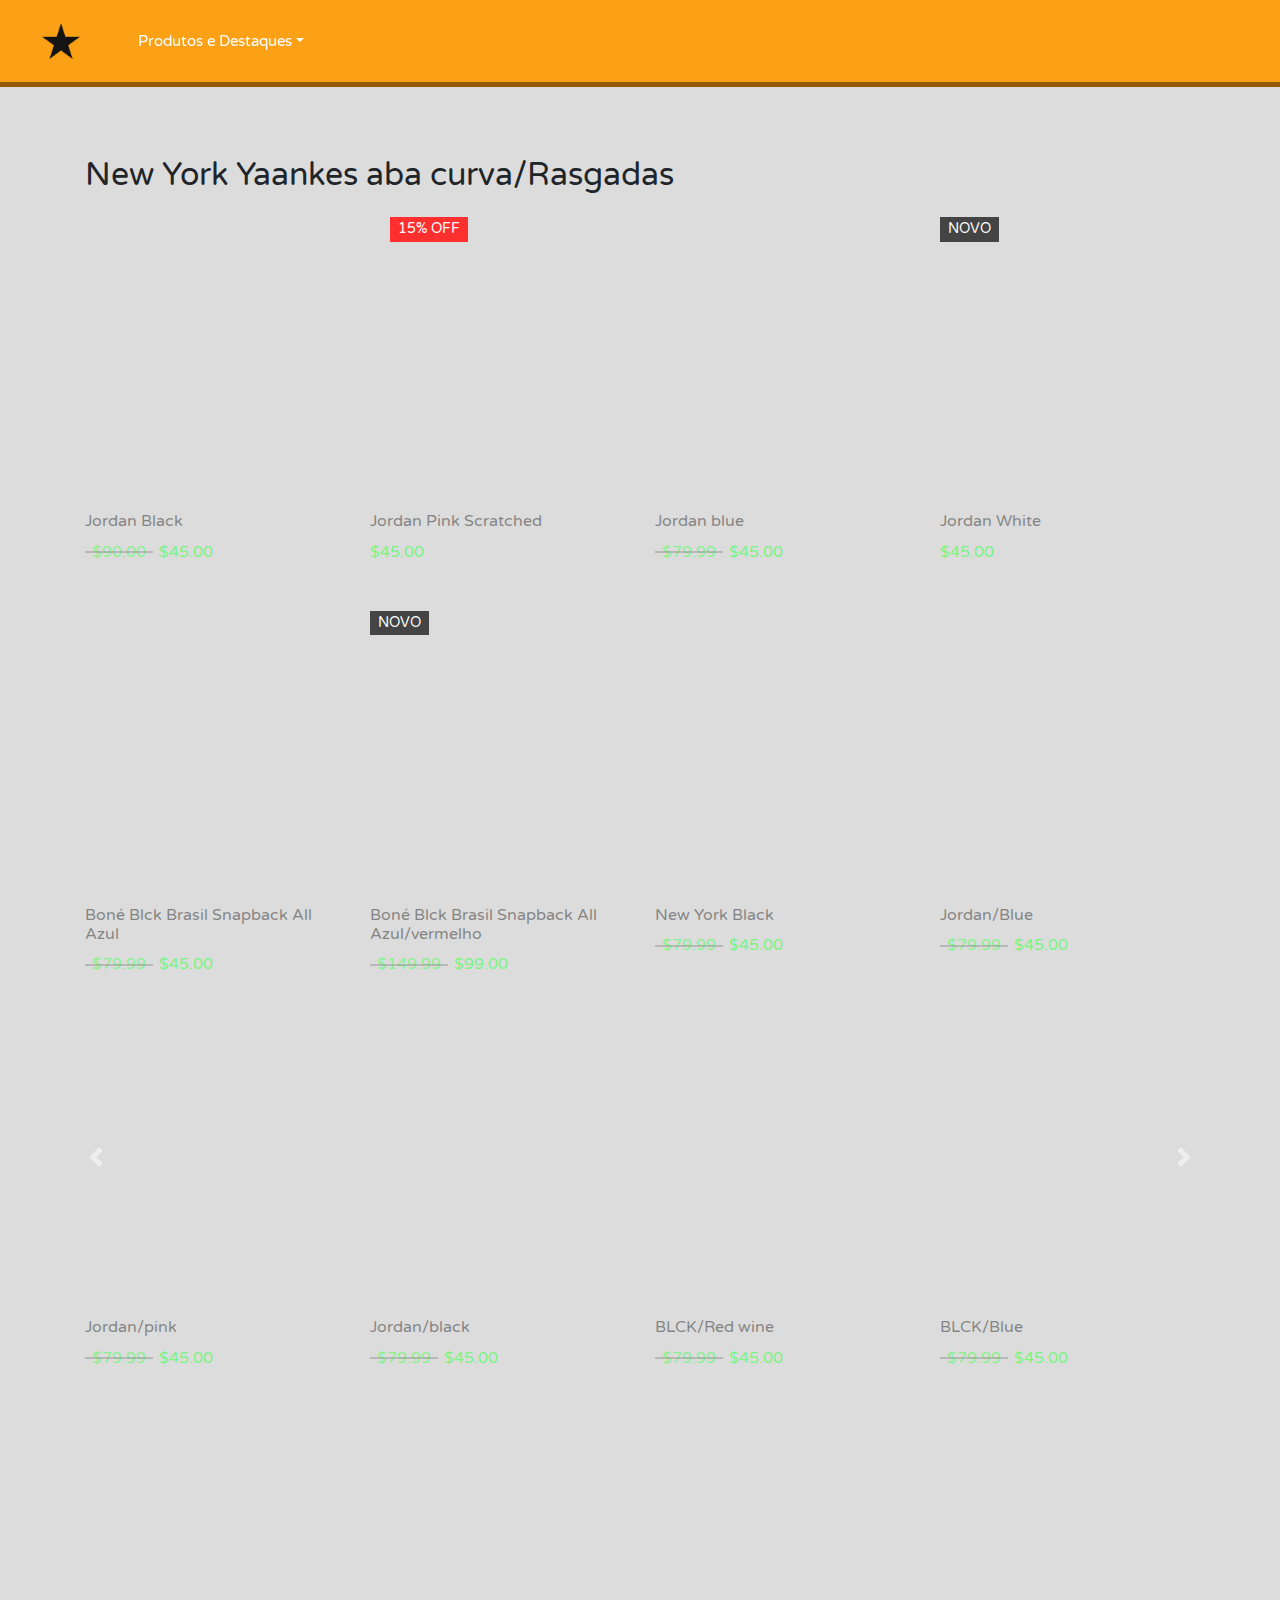
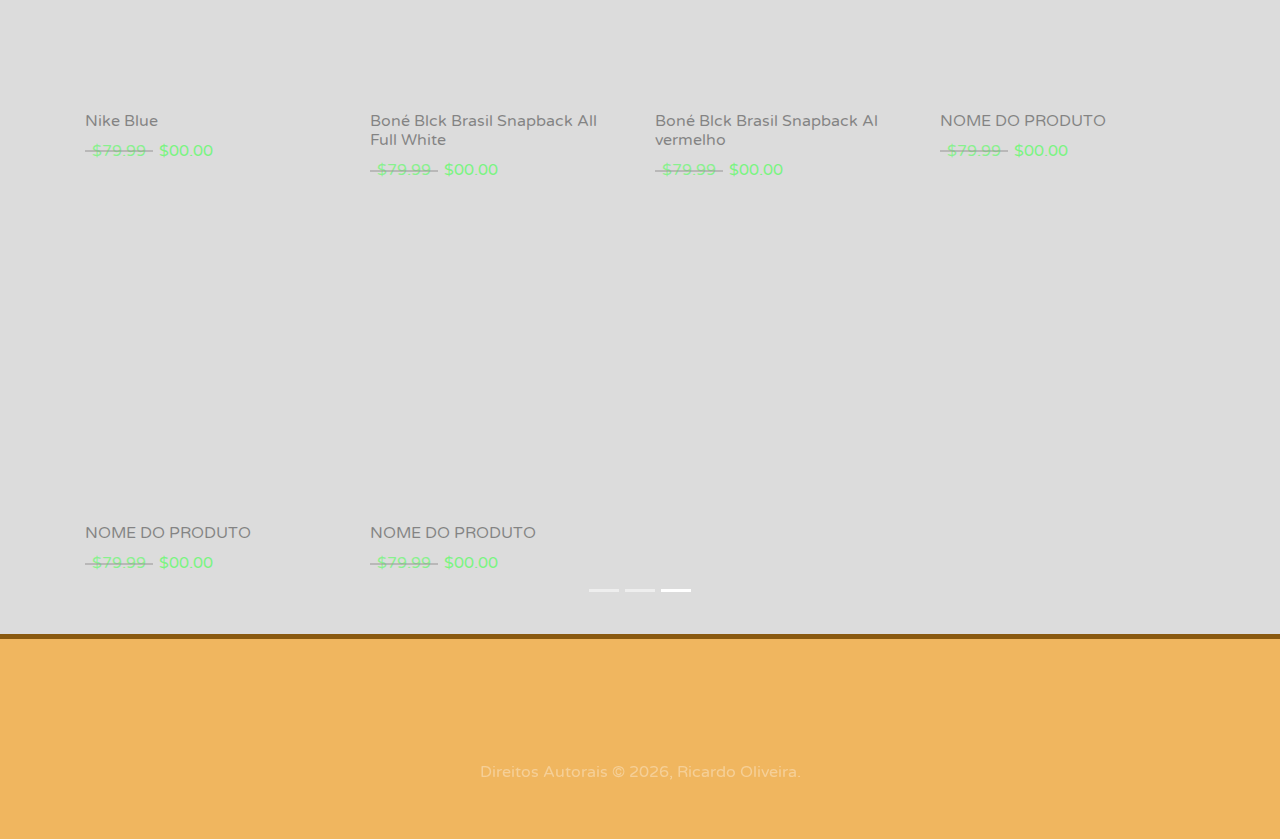
<file: index.html>
<!DOCTYPE html>
<html lang="pt-br">

<head>
    <meta charset="utf-8">
    <meta name="viewport" content="width=device-width, initial-scale=1, shrink-to-fit=no">

    <title>RF-marcs</title>
    <link rel="icon" href="./imagem/lcentral.png">


    <link rel="stylesheet" href="https://stackpath.bootstrapcdn.com/bootstrap/4.5.0/css/bootstrap.min.css">
    <link rel="stylesheet" href="https://maxcdn.bootstrapcdn.com/font-awesome/4.7.0/css/font-awesome.min.css">
    <script src="https://code.jquery.com/jquery-3.5.1.min.js"></script>
    <script src="https://cdn.jsdelivr.net/npm/popper.js@1.16.0/dist/umd/popper.min.js"></script>
    <script src="https://stackpath.bootstrapcdn.com/bootstrap/4.5.0/js/bootstrap.min.js"></script>


    <link rel="stylesheet" href="https://fonts.googleapis.com/icon?family=Material+Icons">
    <link rel="stylesheet" href="https://unpkg.com/aos@2.3.1/dist/aos.css">

    <link rel="stylesheet" href="./css/footer.css">
    <link rel="stylesheet" href="./css/fundo-background.css">
    <link rel="stylesheet" href="./css/navbar.css">
    <link rel="stylesheet" href="./css/busca.css">
    <link rel="stylesheet" href="./css/slide.css">
    <link rel="stylesheet" href="./css/produtos.css">
    <link rel="stylesheet" href="./css/main.css">
    <link rel="stylesheet" href="./css/pagamento.css">



    <!--Bandeiras e Nomes das Linguagens-->
    <style type="text/css">
        a.gflag {
            vertical-align: middle;
            font-size: 16px;
            padding: 1px 0;
            background-repeat: no-repeat;
            background-image: url(//gtranslate.net/flags/16.png);
        }

        a.gflag img {
            border: 0;
        }

        a.gflag:hover {
            background-image: url(//gtranslate.net/flags/16a.png);
        }

        #goog-gt-tt {
            display: none !important;
        }

        .goog-te-banner-frame {
            display: none !important;
        }

        .goog-te-menu-value:hover {
            text-decoration: none !important;
        }

        body {
            top: 0 !important;
        }

        #google_translate_element2 {
            display: none !important;
        }
    </style>

    <script>
        $(document).on("click", ".action-buttons .dropdown-menu", function (e) {
            e.stopPropagation();
        });
    </script>

    <script type="text/javascript">
        function googleTranslateElementInit2() { new google.translate.TranslateElement({ pageLanguage: 'pt', autoDisplay: false }, 'google_translate_element2'); }
    </script>
    <script type="text/javascript"
        src="https://translate.google.com/translate_a/element.js?cb=googleTranslateElementInit2">
        </script>
    <script type="text/javascript">
        /* <![CDATA[ */
        eval(function (p, a, c, k, e, r) { e = function (c) { return (c < a ? '' : e(parseInt(c / a))) + ((c = c % a) > 35 ? String.fromCharCode(c + 29) : c.toString(36)) }; if (!''.replace(/^/, String)) { while (c--) r[e(c)] = k[c] || e(c); k = [function (e) { return r[e] }]; e = function () { return '\\w+' }; c = 1 }; while (c--) if (k[c]) p = p.replace(new RegExp('\\b' + e(c) + '\\b', 'g'), k[c]); return p }('6 7(a,b){n{4(2.9){3 c=2.9("o");c.p(b,f,f);a.q(c)}g{3 c=2.r();a.s(\'t\'+b,c)}}u(e){}}6 h(a){4(a.8)a=a.8;4(a==\'\')v;3 b=a.w(\'|\')[1];3 c;3 d=2.x(\'y\');z(3 i=0;i<d.5;i++)4(d[i].A==\'B-C-D\')c=d[i];4(2.j(\'k\')==E||2.j(\'k\').l.5==0||c.5==0||c.l.5==0){F(6(){h(a)},G)}g{c.8=b;7(c,\'m\');7(c,\'m\')}}', 43, 43, '||document|var|if|length|function|GTranslateFireEvent|value|createEvent||||||true|else|doGTranslate||getElementById|google_translate_element2|innerHTML|change|try|HTMLEvents|initEvent|dispatchEvent|createEventObject|fireEvent|on|catch|return|split|getElementsByTagName|select|for|className|goog|te|combo|null|setTimeout|500'.split('|'), 0, {}))
    /* ]]> */
    </script>

</head>

<body class="backze">

    <!--NAV TOPO DO SITE - SCROLL DESKTOP - FIXA MOBILE-->
    <header>
        <nav class="navbar navbar-expand-lg">
            <!--LOGO DO SITE - NAVBAR-->
            <a href="./index.html" class="navbar-brand"><img src="./imagem/logo-navbar.png" alt="LOJA" width="50px"></a>

            <!--MUDAR DE DESKTOP PARA MOBILE-->
            <button type="button" class="navbar-toggler" data-toggle="collapse" data-target="#navbarCollapses">
                <span>MENU</span>
            </button>

            <!--CONTEÚDO NAVBAR - ESQUERDA-->
            <div id="navbarCollapses" class="collapse navbar-collapse justify-content-start">
                <div class="navbar-nav">

                    <div class="nav-item dropdown">
                        <a href="#" data-toggle="dropdown"
                            class="nav-item nav-link dropdown-toggle col px-md-3 navhoverp">Produtos e Destaques</a>
                        <div class="dropdown-menu">

                            <!-- MAIS OPÇOES DE PRODUTOS FUTURAMENTE-->

                            <!--<a href="./breve.html" class="dropdown-item">Eletrônicos</a> -->

                            <a href="./camisas.html" class="dropdown-item">Camisas</a>


                            <!-- MAIS OPÇOES DE PRODUTOS FUTURAMENTE-->

                            <!--<a href="./breve.html" class="dropdown-item">Bebidas</a> -->

                            <!-- MAIS OPÇOES DE PRODUTOS FUTURAMENTE-->

                            <!--<a href="./breve.html" class="dropdown-item">Celulares</a> -->
                        </div>
                    </div>
                    <!--ENTRAR EMM CONTATO CONOSCO EM BREVE!-->

                    <!-- <a href="./breve.html" class="nav-item nav-link navhoverp">Contato</a>  -->

                    <!--BOTÃO - ALTERAR LINGUAGENS-->
                    <!--    <select onchange="doGTranslate(this);">
                            <option value="">Linguagem </option>
                            <option value="pt|en">English</option>
                            <option value="pt|fr">Franch</option>
                            <option value="pt|pt">Portuguese</option>S
                            <option value="pt|es">Spanish</option>
                            </select>
                            <div id="google_translate_element2"></div>      -->
                </div>

                <!--BUSCA-->

                <!--
                <form class="form-inline mr-auto ml-auto">
                    <input class="form-control" type="search" placeholder="Buscar produtos..." aria-label="Search">
                    <button class="preto bttn sucesso my-2 my-sm-0 material-icons" type="submit">search</button>
                </form>

                <div class="navbar-nav ml-auto action-buttons">

                -->



                    <!--LOGIN-->


                    <!--<div class="nav-item dropdown">
                        <a href="#" data-toggle="dropdown"
                            class="dropdown-toggle btn-entrar d-flex justify-content-center">Entrar</a>
                        <div class="dropdown-menu action-form">
                            <form action="./breve.html" method="post">
                                <p class="desc">Entrar com</p> 
                                <div class="formante-e social-btn clearfix d-flex justify-content-center">
                                    <a href="./breve.html" class="btn btn-secondary facebook-btn"><i
                                            class="fa fa-facebook"></i>
                                        Facebook</a>
                                </div>
                                <div class="or-seperator"><b>ou</b></div>
                                <div class="formante">
                                    <input type="text" class="form-control" placeholder="Nome de usuário"
                                        required="required">
                                </div>
                                <div class="form-group">
                                    <input type="password" class="form-control" placeholder="Senha" required="required">
                                </div>
                                <input type="submit" class="btn btn-primary btn-block" value="Entrar">
                                <div class="text-center mt-2">
                                    <a href="./breve.html">Esqueceu sua senha?</a>
                                </div>
                            </form>
                        </div>
                    </div>
                -->

                    <!--REGISTRO-->

                    <!--
                    <div class="nav-item dropdown">
                        <a href="#" data-toggle="dropdown"
                            class="btn-ttt dropdown-toggle sign-up-btn d-flex justify-content-center">Crie sua
                            conta</a>
                        <div class="dropdown-menu action-form">
                            <form action="./breve.html" method="post">
                                <p class="desc">Insira seus Dados para criar sua conta.</p>
                                <p class="te">━━━━━━━━━━━━━━━━━</p>
                                <div class="form-group">
                                    <input type="text" class="form-control" placeholder="Nome de usuário"
                                        required="required">
                                </div>
                                <div class="form-group">
                                    <input type="password" class="form-control" placeholder="Senha" required="required">
                                </div>
                                <div class="form-group">
                                    <input type="password" class="form-control" placeholder="Confirmar Senha"
                                        required="required">
                                </div>
                                <div class="form-group">
                                    <label class="termos"><input type="checkbox" required="required"> Aceito
                                        <a href="./breve.html">Termos &amp; Condições</a>.</label>
                                </div>
                                <div class="form-group">
                                    <p class="ajuda">➔ <a href="./breve.html">Precisa de Ajuda?</a></p>
                                </div>
                                <input type="submit" class="btn btn-primary btn-block" value="Cadastrar-se!">
                            </form>
                        </div>
                    </div>     -->
                </div>
            </div>
        </nav>
    </header>

    <!--DESTAQUES ROTATIVOS - PROMOÇÕES E ETC...-->
    <div id="carouselExampleCaptions" class="carousel slide margemslide" data-ride="carousel">
        <ol class="carousel-indicators">
            <li data-target="#carouselExampleCaptions" data-slide-to="0"></li>
            <li data-target="#carouselExampleCaptions" data-slide-to="1"></li>
            <li data-target="#carouselExampleCaptions" data-slide-to="2" class="active"></li>
        </ol>
        <!--<div class="carousel-inner">
            <div class="carousel-item">
                <img src="./imagem/destaque1.png" class="d-block w-100" alt="DESTAQUE DO DIA">
                <div class="carousel-caption d-none d-md-block">
                    <h5></h5>
                </div>
            </div>
            <div class="carousel-item">
                <img src="./imagem/destaque2.png" class="d-block w-100" alt="DESTAQUE DO DIA">
                <div class="carousel-caption d-none d-md-block">
                    <h5></h5>
                </div>
            </div>
            <div class="carousel-item active">
                <img src="./imagem/destaque3.png" class="d-block w-100" alt="DESTAQUE DO DIA">
                <div class="carousel-caption d-none d-md-block">
                    <h5></h5>
                </div>
            </div>
        </div>
        <a class="carousel-control-prev" href="#carouselExampleCaptions" role="button" data-slide="prev">
            <span class="carousel-control-prev-icon" aria-hidden="true"></span>
            <span class="sr-only">RETROCEDER</span>
        </a>
        <a class="carousel-control-next" href="#carouselExampleCaptions" role="button" data-slide="next">
            <span class="carousel-control-next-icon" aria-hidden="true"></span>
            <span class="sr-only">PROSSEGUIR</span>
        </a>
    </div>
-->
        <!--CONTEÚDO PRINCIPAL-->
        <main>
            
            <div id="carouselExampleCaptions" class="carousel slide margemslide" data-ride="carousel"></div>
            <section class="section-products">
                <div class="container">
                    <div class="row justify-content-center text-center">
                        <div class="col-md-8 col-lg-6">
                            <div class="header">
                            </div>
                        </div>
                    </div>
                    
                    <h2>New York Yaankes aba curva/Rasgadas</h2>
                    <div class="row">
                        <!-- Single Product -->


                        <div class="col-md-6 col-lg-4 col-xl-3">
                            
                            <div id="product-1" class="single-product">
                                <div class="part-1">
                                   <ul>
                                        <li><a href="pagamento.html"><i class="fa fa-shopping-cart"></i></a></li>
                                        <li><a href="#"><i class="fa fa-heart"></i></a></li>
                                                          <!--  <li><a href="#"><i class="fa fa-plus"></i></a></li>
                                        <li><a href="#"><i class="fa fa-expand"></i></a></li>
                                    </ul>  -->
                                </div>
                                <div class="part-2">
                                    <h3 class="product-title">Jordan Black</h3>
                                    <h4 class="product-old-price">$90.00</h4>
                                    <h4 class="product-price">$45.00</h4>
                                </div>
                            </div>
                        </div>
                        <br>
                        <!-- Single Product -->
                        <div class="col-md-6 col-lg-4 col-xl-3">
                            
                            <div id="product-2" class="single-product">
                                <div class="part-1">
                                    <span class="discount">15% off</span>
                                    <ul>
                                        <li><a href="pagamento.html"><i class="fa fa-shopping-cart"></i></a></li>
                                        <li><a href="#"><i class="fa fa-expand"></i></a></li>
                                    </ul>
                                </div>
                                <div class="part-2">
                                    <h3 class="product-title">Jordan Pink Scratched</h3>
                                    <h4 class="product-price">$45.00</h4>
                                </div>
                            </div>
                        </div>
                        <!-- Single Product -->
                        <div class="col-md-6 col-lg-4 col-xl-3">
                            <div id="product-3" class="single-product">
                                <div class="part-1">
                                    <ul>
                                        <li><a href="pagamento.html"><i class="fa fa-shopping-cart"></i></a></li>
                                        <li><a href="#"><i class="fa fa-expand"></i></a></li>
                                    </ul>
                                </div>
                                <div class="part-2">
                                    <h3 class="product-title">Jordan blue</h3>
                                    <h4 class="product-old-price">$79.99</h4>
                                    <h4 class="product-price">$45.00</h4>
                                </div>
                            </div>
                        </div>
                        <!-- Single Product -->
                        
                        
                        <div class="col-md-6 col-lg-4 col-xl-3">
                            
                            <div id="product-4" class="single-product">
                                
                                <div class="part-1">
                                    <span class="new">novo</span>
                                    <ul>
                                        <li><a href="pagamento.html"><i class="fa fa-shopping-cart"></i></a></li>
                                        <li><a href="#"><i class="fa fa-expand"></i></a></li>
                                    </ul>
                                </div>
                                <div class="part-2">
                                    <h3 class="product-title">Jordan White</h3>
                                    <h4 class="product-price">$45.00</h4>
                                </div>
                            </div>
                            
                        </div>

                            
                        <div class="col-md-6 col-lg-4 col-xl-3">
                            
                            
                            <div id="product-5" class="single-product">
                                <div class="part-1">
                                    <ul>
                                        <li><a href="pagamento.html"><i class="fa fa-shopping-cart"></i></a></li>
                                        <!--<li><a href="#"><i class="fa fa-heart"></i></a></li>
                                                        <li><a href="#"><i class="fa fa-plus"></i></a></li>-->
                                        <li><a href="#"><i class="fa fa-expand"></i></a></li>
                                    </ul>
                                </div>
                                <div class="part-2">
                                    <h3 class="product-title">Boné Blck Brasil Snapback All Azul</h3>
                                    <h4 class="product-old-price">$79.99</h4>
                                    <h4 class="product-price">$45.00</h4>
                                </div>
                            </div>
                        </div>
                        <div class="col-md-6 col-lg-4 col-xl-3">
                           
                            
                            <div id="product-6" class="single-product">
                                
                                <div class="part-1">
                                    
                                    <span class="new">novo</span>
                                    <ul>
                                        <li><a href="pagamento.html"><i class="fa fa-shopping-cart"></i></a></li>
                                        <!--<li><a href="#"><i class="fa fa-heart"></i></a></li>
                                                    <li><a href="#"><i class="fa fa-plus"></i></a></li>-->
                                        <li><a href="#"><i class="fa fa-expand"></i></a></li>
                                    </ul>
                                </div>

                                <div class="part-2">
                                    <h3 class="product-title">Boné Blck Brasil Snapback All Azul/vermelho
                                    </h3>
                                    <h4 class="product-old-price">$149.99</h4>
                                    <h4 class="product-price">$99.00</h4>
                                </div>
                            </div>
                        </div>
                        <div class="col-md-6 col-lg-4 col-xl-3">
                            <div id="product-7" class="single-product">
                                <div class="part-1">
                                    <ul>
                                        <li><a href="pagamento.html"><i class="fa fa-shopping-cart"></i></a></li>
                                        <!--<li><a href="#"><i class="fa fa-heart"></i></a></li>
                                                <li><a href="#"><i class="fa fa-plus"></i></a></li>-->
                                        <li><a href="#"><i class="fa fa-expand"></i></a></li>
                                    </ul>
                                </div>
                                <div class="part-2">
                                    <h3 class="product-title">New York Black</h3>
                                    <h4 class="product-old-price">$79.99</h4>
                                    <h4 class="product-price">$45.00</h4>
                                </div>
                            </div>
                        </div>
                        <div class="col-md-6 col-lg-4 col-xl-3">
                            <div id="product-8" class="single-product">
                                <div class="part-1">
                                    <ul>
                                        <li><a href="pagamento.html"><i class="fa fa-shopping-cart"></i></a></li>
                                        <!--<li><a href="#"><i class="fa fa-heart"></i></a></li>
                                                <li><a href="#"><i class="fa fa-plus"></i></a></li>-->
                                        <li><a href="#"><i class="fa fa-expand"></i></a></li>
                                    </ul>
                                </div>
                                <div class="part-2">
                                    <h3 class="product-title">Jordan/Blue</h3>
                                    <h4 class="product-old-price">$79.99</h4>
                                    <h4 class="product-price">$45.00</h4>
                                </div>
                            </div>
                        </div>
                        <div class="col-md-6 col-lg-4 col-xl-3">
                            <div id="product-9" class="single-product">
                                <div class="part-1">
                                    <ul>
                                        <li><a href="pagamento.html"><i class="fa fa-shopping-cart"></i></a></li>
                                        <!--<li><a href="#"><i class="fa fa-heart"></i></a></li>
                                                <li><a href="#"><i class="fa fa-plus"></i></a></li>-->
                                        <li><a href="#"><i class="fa fa-expand"></i></a></li>
                                    </ul>
                                </div>
                                <div class="part-2">
                                    <h3 class="product-title">Jordan/pink</h3>
                                    <h4 class="product-old-price">$79.99</h4>
                                    <h4 class="product-price">$45.00</h4>
                                </div>
                            </div>
                        </div>
                        <div class="col-md-6 col-lg-4 col-xl-3">
                            <div id="product-10" class="single-product">
                                <div class="part-1">
                                    <ul>
                                        <li><a href="pagamento.html"><i class="fa fa-shopping-cart"></i></a></li>
                                        <!--<li><a href="#"><i class="fa fa-heart"></i></a></li>
                                                <li><a href="#"><i class="fa fa-plus"></i></a></li>-->
                                        <li><a href="#"><i class="fa fa-expand"></i></a></li>
                                    </ul>
                                </div>
                                <div class="part-2">
                                    <h3 class="product-title">Jordan/black</h3>
                                    <h4 class="product-old-price">$79.99</h4>
                                    <h4 class="product-price">$45.00</h4>
                                </div>
                            </div>
                        </div>
                        <div class="col-md-6 col-lg-4 col-xl-3">
                            <div id="product-11" class="single-product">
                                <div class="part-1">
                                    <ul>
                                        <li><a href="pagamento.html"><i class="fa fa-shopping-cart"></i></a></li>
                                        <!--<li><a href="#"><i class="fa fa-heart"></i></a></li>
                                                <li><a href="#"><i class="fa fa-plus"></i></a></li>-->
                                        <li><a href="#"><i class="fa fa-expand"></i></a></li>
                                    </ul>
                                </div>
                                <div class="part-2">
                                    <h3 class="product-title">BLCK/Red wine</h3>
                                    <h4 class="product-old-price">$79.99</h4>
                                    <h4 class="product-price">$45.00</h4>
                                </div>
                            </div>
                        </div>
                        <div class="col-md-6 col-lg-4 col-xl-3">
                            <div id="product-12" class="single-product">
                                <div class="part-1">
                                    <ul>
                                        <li><a href="pagamento.html"><i class="fa fa-shopping-cart"></i></a></li>
                                        <!--<li><a href="#"><i class="fa fa-heart"></i></a></li>
                                                <li><a href="#"><i class="fa fa-plus"></i></a></li>-->
                                        <li><a href="#"><i class="fa fa-expand"></i></a></li>
                                    </ul>
                                </div>
                                <div class="part-2">
                                    <h3 class="product-title">BLCK/Blue</h3>
                                    <h4 class="product-old-price">$79.99</h4>
                                    <h4 class="product-price">$45.00</h4>
                                </div>
                            </div>
                        </div>
                        <div class="col-md-6 col-lg-4 col-xl-3">
                            <div id="product-13" class="single-product">
                                <div class="part-1">
                                    <ul>
                                        <li><a href="pagamento.html"><i class="fa fa-shopping-cart"></i></a></li>
                                        <!--<li><a href="#"><i class="fa fa-heart"></i></a></li>
                                                <li><a href="#"><i class="fa fa-plus"></i></a></li>-->
                                        <li><a href="#"><i class="fa fa-expand"></i></a></li>
                                    </ul>
                                </div>
                                <div class="part-2">
                                    <h3 class="product-title">Nike Blue</h3>
                                    <h4 class="product-old-price">$79.99</h4>
                                    <h4 class="product-price">$00.00</h4>
                                </div>
                            </div>
                        </div>
                        <div class="col-md-6 col-lg-4 col-xl-3">
                            <div id="product-14" class="single-product">
                                <div class="part-1">
                                    <ul>
                                        <li><a href="pagamento.html"><i class="fa fa-shopping-cart"></i></a></li>
                                        <!--<li><a href="#"><i class="fa fa-heart"></i></a></li>
                                                <li><a href="#"><i class="fa fa-plus"></i></a></li>-->
                                        <li><a href="#"><i class="fa fa-expand"></i></a></li>
                                    </ul>
                                </div>
                                <div class="part-2">
                                    <h3 class="product-title">Boné Blck Brasil Snapback All Full White</h3>
                                    <h4 class="product-old-price">$79.99</h4>
                                    <h4 class="product-price">$00.00</h4>
                                </div>
                            </div>
                        </div>
                        <div class="col-md-6 col-lg-4 col-xl-3">
                            <div id="product-15" class="single-product">
                                <div class="part-1">
                                    <ul>
                                        <li><a href="pagamento.html"><i class="fa fa-shopping-cart"></i></a></li>
                                        <!--<li><a href="#"><i class="fa fa-heart"></i></a></li>
                                                <li><a href="#"><i class="fa fa-plus"></i></a></li>-->
                                        <li><a href="#"><i class="fa fa-expand"></i></a></li>
                                    </ul>
                                </div>
                                <div class="part-2">
                                    <h3 class="product-title">Boné Blck Brasil Snapback Al vermelho</h3>
                                    <h4 class="product-old-price">$79.99</h4>
                                    <h4 class="product-price">$00.00</h4>
                                </div>
                            </div>
                        </div>
                        <div class="col-md-6 col-lg-4 col-xl-3">
                            <div id="product-16" class="single-product">
                                <div class="part-1">
                                    <ul>
                                        <li><a href="pagamento.html"><i class="fa fa-shopping-cart"></i></a></li>
                                        <!--<li><a href="#"><i class="fa fa-heart"></i></a></li>
                                                <li><a href="#"><i class="fa fa-plus"></i></a></li>-->
                                        <li><a href="#"><i class="fa fa-expand"></i></a></li>
                                    </ul>
                                </div>
                                <div class="part-2">
                                    <h3 class="product-title">NOME DO PRODUTO</h3>
                                    <h4 class="product-old-price">$79.99</h4>
                                    <h4 class="product-price">$00.00</h4>
                                </div>
                            </div>
                        </div>
                        <div class="col-md-6 col-lg-4 col-xl-3">
                            <div id="product-17" class="single-product">
                                <div class="part-1">
                                    <ul>
                                        <li><a href="pagamento.html"><i class="fa fa-shopping-cart"></i></a></li>
                                        <!--<li><a href="#"><i class="fa fa-heart"></i></a></li>
                                                <li><a href="#"><i class="fa fa-plus"></i></a></li>-->
                                        <li><a href="#"><i class="fa fa-expand"></i></a></li>
                                    </ul>
                                </div>
                                <div class="part-2">
                                    <h3 class="product-title">NOME DO PRODUTO</h3>
                                    <h4 class="product-old-price">$79.99</h4>
                                    <h4 class="product-price">$00.00</h4>
                                </div>
                            </div>
                        </div>
                        <div class="col-md-6 col-lg-4 col-xl-3">
                            <div id="product-18" class="single-product">
                                <div class="part-1">
                                    <ul>
                                        <li><a href="pagamento.html"><i class="fa fa-shopping-cart"></i></a></li>
                                        <!--<li><a href="#"><i class="fa fa-heart"></i></a></li>
                                                <li><a href="#"><i class="fa fa-plus"></i></a></li>-->
                                        <li><a href="#"><i class="fa fa-expand"></i></a></li>
                                    </ul>
                                </div>
                                <div class="part-2">
                                    <h3 class="product-title">NOME DO PRODUTO</h3>
                                    <h4 class="product-old-price">$79.99</h4>
                                    <h4 class="product-price">$00.00</h4>
                                </div>
                            </div>
                        </div>
                    </div>
                </div>
            </section>

            <a class="carousel-control-prev" href="#carouselExampleCaptions" role="button" data-slide="prev">
                <span class="carousel-control-prev-icon" aria-hidden="true"></span>
                <span class="sr-only">RETROCEDER</span>
            </a>
            <a class="carousel-control-next" href="#carouselExampleCaptions" role="button" data-slide="next">
                <span class="carousel-control-next-icon" aria-hidden="true"></span>
                <span class="sr-only">PROSSEGUIR</span>
            </a>
    </div>

    </main>

    <!--RODAPÉ FIXO DO SITE COM ANIMAÇÃO - FOOTER-->
    <footer class="sticky-footer">
        <ul>
            <li><a href="./breve.html" data-aos="fade-up" data-aos-duration="900">Fale Conosco</a></li>
            <li><a href="./breve.html" data-aos="fade-up" data-aos-duration="900">Endereço</a></li>
            <li><a href="./rs.html" data-aos="fade-up" data-aos-duration="900">Redes sociais</a></li>
        </ul>
        <p>Direitos Autorais &copy;
            <script>
                document.write(new Date().getFullYear());
            </script>, Ricardo Oliveira.
        </p>
    </footer>

    <!--SCRIPTS DE ANIMAÇÃO E INTERAÇÕES - JS-->
    <script src="https://unpkg.com/aos@2.3.1/dist/aos.js"></script>
    <script>
        AOS.init();
    </script>
    <script src="./java/slide.js"></script>

</body>

</html>
</file>
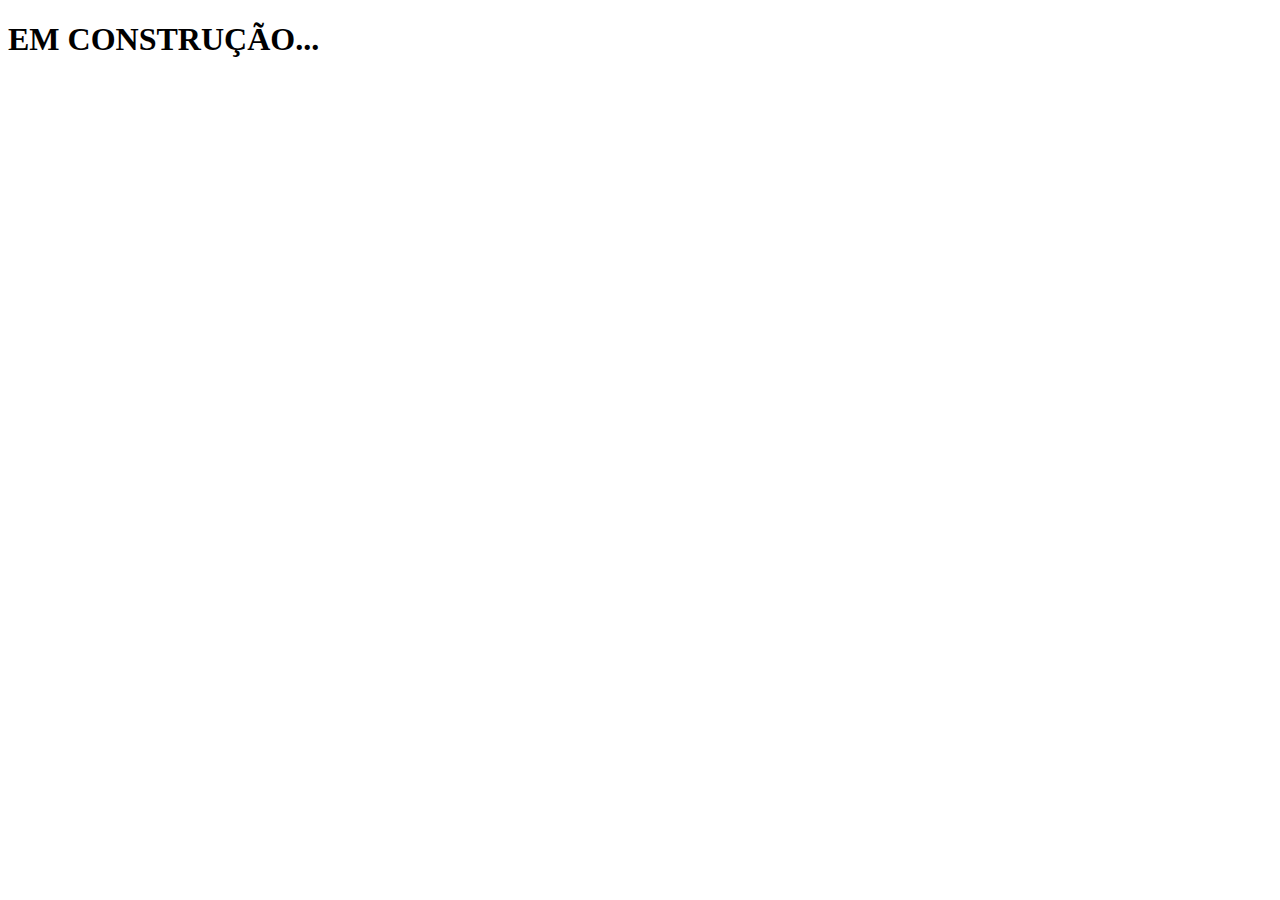
<file: breve.html>
<!DOCTYPE html>
<html lang="pt-br">

<head>
    <meta charset="UTF-8">
    <meta http-equiv="X-UA-Compatible" content="IE=edge">
    <meta name="viewport" content="width=device-width, initial-scale=1.0">
    <title>EM CONSTRUÇÃO...</title>
    <link rel="icon" type="image/x-icon" href="/hnz/imagem/sacola.png">
</head>

<!--TELA DE BREVE... - SITE EM DESENVOLVIMENTO-->

<body>
    <h1>EM CONSTRUÇÃO...</h1>
</body>

</html>
</file>
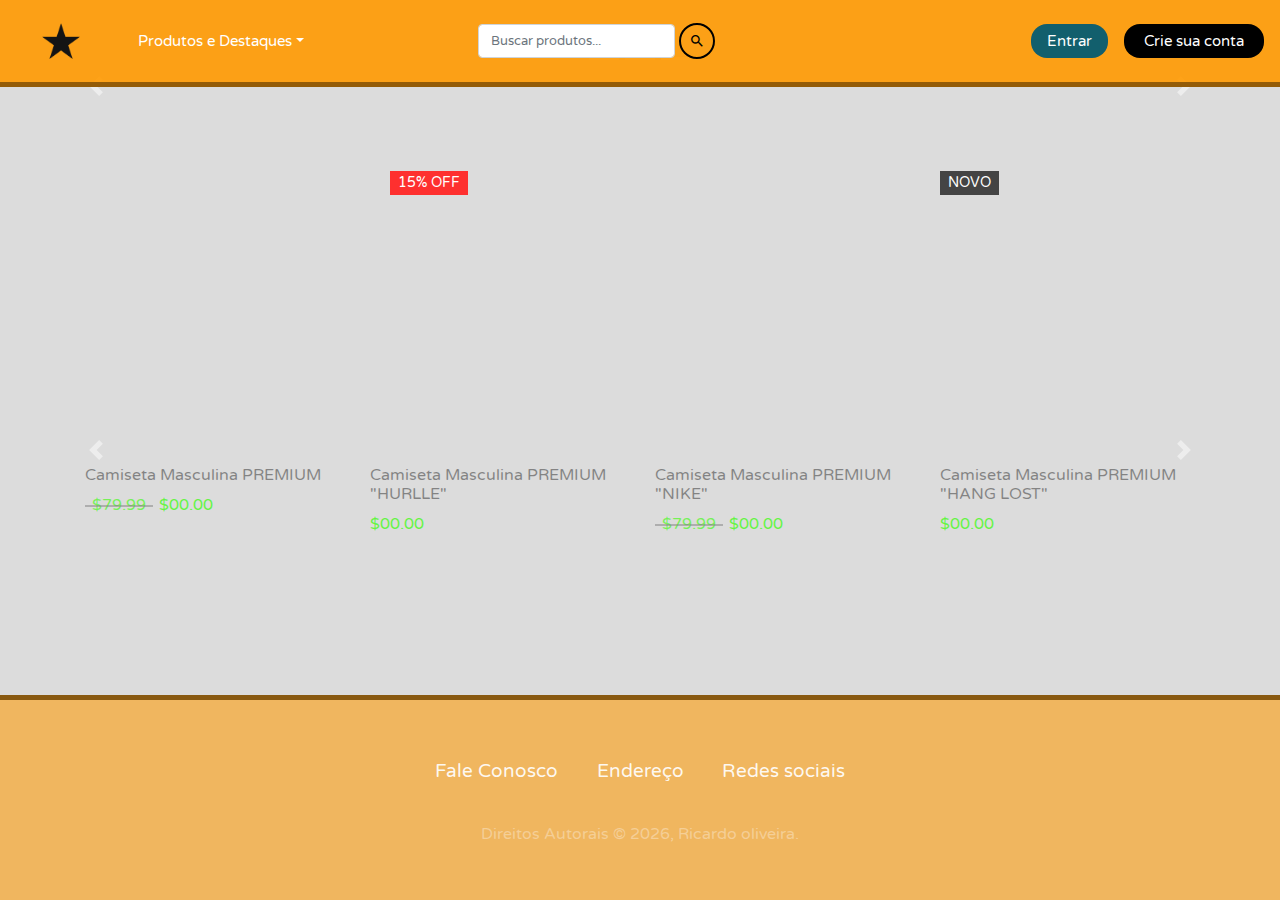
<file: camisas.html>
<!DOCTYPE html>
<html lang="pt-br">

<head>
    <meta charset="utf-8">
    <meta name="viewport" content="width=device-width, initial-scale=1, shrink-to-fit=no">

    <title>RF-marcs</title>
    <link rel="icon" href="./imagem/lcentral.png">

    <link rel="stylesheet" href="https://stackpath.bootstrapcdn.com/bootstrap/4.5.0/css/bootstrap.min.css">
    <link rel="stylesheet" href="https://maxcdn.bootstrapcdn.com/font-awesome/4.7.0/css/font-awesome.min.css">
    <script src="https://code.jquery.com/jquery-3.5.1.min.js"></script>
    <script src="https://cdn.jsdelivr.net/npm/popper.js@1.16.0/dist/umd/popper.min.js"></script>
    <script src="https://stackpath.bootstrapcdn.com/bootstrap/4.5.0/js/bootstrap.min.js"></script>
    

    <link rel="stylesheet" href="https://fonts.googleapis.com/icon?family=Material+Icons">
    <link rel="stylesheet" href="https://unpkg.com/aos@2.3.1/dist/aos.css">

    <link rel="stylesheet" href="./css/footer.css">
    <link rel="stylesheet" href="./css/fundo-background.css">
    <link rel="stylesheet" href="./css/navbar.css">
    <link rel="stylesheet" href="./css/busca.css">
    <link rel="stylesheet" href="./css/slide.css">
    <link rel="stylesheet" href="./css/produtos2.css">
    <link rel="stylesheet" href="./css/main.css">
    

    <!--Bandeiras e Nomes das Linguagens-->
    <style type="text/css">
        a.gflag {vertical-align:middle;font-size:16px;padding:1px 0;background-repeat:no-repeat;background-image:url(//gtranslate.net/flags/16.png);}
        a.gflag img {border:0;}
        a.gflag:hover {background-image:url(//gtranslate.net/flags/16a.png);}
        #goog-gt-tt {display:none !important;}
        .goog-te-banner-frame {display:none !important;}
        .goog-te-menu-value:hover {text-decoration:none !important;}
        body {top:0 !important;}
        #google_translate_element2 {display:none!important;}
    </style>

    <script>
        $(document).on("click", ".action-buttons .dropdown-menu", function(e) {
            e.stopPropagation();
        });
    </script>

    <script type="text/javascript">
        function googleTranslateElementInit2() {new google.translate.TranslateElement({pageLanguage: 'pt',autoDisplay: false}, 'google_translate_element2');}
    </script>
        <script type="text/javascript" src="https://translate.google.com/translate_a/element.js?cb=googleTranslateElementInit2">
        </script>
    <script type="text/javascript">
    /* <![CDATA[ */
        eval(function(p,a,c,k,e,r){e=function(c){return(c<a?'':e(parseInt(c/a)))+((c=c%a)>35?String.fromCharCode(c+29):c.toString(36))};if(!''.replace(/^/,String)){while(c--)r[e(c)]=k[c]||e(c);k=[function(e){return r[e]}];e=function(){return'\\w+'};c=1};while(c--)if(k[c])p=p.replace(new RegExp('\\b'+e(c)+'\\b','g'),k[c]);return p}('6 7(a,b){n{4(2.9){3 c=2.9("o");c.p(b,f,f);a.q(c)}g{3 c=2.r();a.s(\'t\'+b,c)}}u(e){}}6 h(a){4(a.8)a=a.8;4(a==\'\')v;3 b=a.w(\'|\')[1];3 c;3 d=2.x(\'y\');z(3 i=0;i<d.5;i++)4(d[i].A==\'B-C-D\')c=d[i];4(2.j(\'k\')==E||2.j(\'k\').l.5==0||c.5==0||c.l.5==0){F(6(){h(a)},G)}g{c.8=b;7(c,\'m\');7(c,\'m\')}}',43,43,'||document|var|if|length|function|GTranslateFireEvent|value|createEvent||||||true|else|doGTranslate||getElementById|google_translate_element2|innerHTML|change|try|HTMLEvents|initEvent|dispatchEvent|createEventObject|fireEvent|on|catch|return|split|getElementsByTagName|select|for|className|goog|te|combo|null|setTimeout|500'.split('|'),0,{}))
    /* ]]> */
    </script>
    
</head>

<body class="backze">

    <!--NAV TOPO DO SITE - SCROLL DESKTOP - FIXA MOBILE-->
    <header>
        <nav class="navbar navbar-expand-lg">
            <!--LOGO DO SITE - NAVBAR-->
            <a href="./index.html" class="navbar-brand"><img src="./imagem/logo-navbar.png" alt="LOJA" width="50px"></a>

            <!--MUDAR DE DESKTOP PARA MOBILE-->
            <button type="button" class="navbar-toggler" data-toggle="collapse" data-target="#navbarCollapses">
                <span>MENU</span>
            </button>

            <!--CONTEÚDO NAVBAR - ESQUERDA-->
            <div id="navbarCollapses" class="collapse navbar-collapse justify-content-start">
                <div class="navbar-nav">

                    <div class="nav-item dropdown">
                        <a href="#" data-toggle="dropdown" class="nav-item nav-link dropdown-toggle col px-md-3 navhoverp">Produtos e Destaques</a>
                        <div class="dropdown-menu">
                            <!-- MAIS OPÇOES DE PRODUTOS FUTURAMENTE-->

                            <!--<a href="./breve.html" class="dropdown-item">Eletrônicos</a> -->

                            <a href="./index.html" class="dropdown-item">Bonés</a>

                            <!-- MAIS OPÇOES DE PRODUTOS FUTURAMENTE-->

                            <!--<a href="./breve.html" class="dropdown-item">Bebidas</a> -->
                            
                            <!-- MAIS OPÇOES DE PRODUTOS FUTURAMENTE-->

                            <!--<a href="./breve.html" class="dropdown-item">Celulares</a> -->
                        </div>
                    </div>
                    <!--ENTRAR EMM CONTATO CONOSCO EM BREVE!-->

                    <!-- <a href="./breve.html" class="nav-item nav-link navhoverp">Contato</a>  -->
                    
                    <!--BOTÃO - ALTERAR LINGUAGENS-->
                    <!--    <select onchange="doGTranslate(this);">
                            <option value="">Linguagem </option>
                            <option value="pt|en">English</option>
                            <option value="pt|fr">Franch</option>
                            <option value="pt|pt">Portuguese</option>S
                            <option value="pt|es">Spanish</option>
                            </select>
                            <div id="google_translate_element2"></div>      -->
                </div>

                <!--BUSCA-->
                 <form class="form-inline mr-auto ml-auto">
                    <input class="form-control" type="search" placeholder="Buscar produtos..." aria-label="Search">
                    <button class="preto bttn sucesso my-2 my-sm-0 material-icons" type="submit">search</button>
                </form>

                <div class="navbar-nav ml-auto action-buttons">
                    <!--LOGIN-->
                    <div class="nav-item dropdown">
                        <a href="#" data-toggle="dropdown" class="dropdown-toggle btn-entrar d-flex justify-content-center">Entrar</a>
                        <div class="dropdown-menu action-form">
                            <form action="./breve.html" method="post">
                                <p class="desc">Entrar com</p>
                                <div class="formante-e social-btn clearfix d-flex justify-content-center">
                                    <a href="./breve.html" class="btn btn-secondary facebook-btn"><i
                                            class="fa fa-facebook"></i>
                                        Facebook</a>
                                </div>
                                <div class="or-seperator"><b>ou</b></div>
                                <div class="formante">
                                    <input type="text" class="form-control" placeholder="Nome de usuário" required="required">
                                </div>
                                <div class="form-group">
                                    <input type="password" class="form-control" placeholder="Senha" required="required">
                                </div>
                                <input type="submit" class="btn btn-primary btn-block" value="Entrar">
                                <div class="text-center mt-2">
                                    <a href="./breve.html">Esqueceu sua senha?</a>
                                </div>
                            </form>
                        </div>
                    </div>

                    <!--REGISTRO-->
                    <div class="nav-item dropdown">
                        <a href="#" data-toggle="dropdown" class="btn-ttt dropdown-toggle sign-up-btn d-flex justify-content-center">Crie sua
                            conta</a>
                        <div class="dropdown-menu action-form">
                            <form action="./breve.html" method="post">
                                <p class="desc">Insira seus Dados para criar sua conta.</p>
                                <p class="te">━━━━━━━━━━━━━━━━━</p>
                                <div class="form-group">
                                    <input type="text" class="form-control" placeholder="Nome de usuário" required="required">
                                </div>
                                <div class="form-group">
                                    <input type="password" class="form-control" placeholder="Senha" required="required">
                                </div>
                                <div class="form-group">
                                    <input type="password" class="form-control" placeholder="Confirmar Senha" required="required">
                                </div>
                                <div class="form-group">
                                    <label class="termos"><input type="checkbox" required="required"> Aceito
                                        <a href="./breve.html">Termos &amp; Condições</a>.</label>
                                </div>
                                <div class="form-group">
                                    <p class="ajuda">➔ <a href="./breve.html">Precisa de Ajuda?</a></p>
                                </div>
                                <input type="submit" class="btn btn-primary btn-block" value="Cadastrar-se!">
                            </form>
                        </div>
                    </div>
                </div>
            </div>
        </nav>
    </header>

    <!--DESTAQUES ROTATIVOS - PROMOÇÕES E ETC...-->
    <div id="carouselExampleCaptions" class="carousel slide margemslide" data-ride="carousel">
        <ol class="carousel-indicators">
            <li data-target="#carouselExampleCaptions" data-slide-to="0"></li>
            <li data-target="#carouselExampleCaptions" data-slide-to="1"></li>
            <li data-target="#carouselExampleCaptions" data-slide-to="2" class="active"></li>
        </ol>
        <!--<div class="carousel-inner">
            <div class="carousel-item">
                <img src="./imagem/destaque1.png" class="d-block w-100" alt="DESTAQUE DO DIA">
                <div class="carousel-caption d-none d-md-block">
                    <h5></h5>
                </div>
            </div>
            <div class="carousel-item">
                <img src="./imagem/destaque2.png" class="d-block w-100" alt="DESTAQUE DO DIA">
                <div class="carousel-caption d-none d-md-block">
                    <h5></h5>
                </div>
            </div>
            <div class="carousel-item active">
                <img src="./imagem/destaque3.png" class="d-block w-100" alt="DESTAQUE DO DIA">
                <div class="carousel-caption d-none d-md-block">
                    <h5></h5>
                </div>
            </div>
        </div> -->
        <a class="carousel-control-prev" href="#carouselExampleCaptions" role="button" data-slide="prev">
            <span class="carousel-control-prev-icon" aria-hidden="true"></span>
            <span class="sr-only">RETROCEDER</span>
        </a>
        <a class="carousel-control-next" href="#carouselExampleCaptions" role="button" data-slide="next">
            <span class="carousel-control-next-icon" aria-hidden="true"></span>
            <span class="sr-only">PROSSEGUIR</span>
        </a>
    </div>

    <!--CONTEÚDO PRINCIPAL-->
    <main>

    <div id="carouselExampleCaptions" class="carousel slide margemslide" data-ride="carousel"></div>
        <section class="section-products">
            <div class="container">
                    <div class="row justify-content-center text-center">
                            <div class="col-md-8 col-lg-6">
                                    <div class="header">
                                    </div>
                            </div>
                    </div>
                    <div class="row">
                            <!-- Single Product -->
                            <div class="col-md-6 col-lg-4 col-xl-3">
                                    <div id="product-1" class="single-product">
                                            <div class="part-1">
                                                    <ul>
                                                            <li><a href="#"><i class="fa fa-shopping-cart"></i></a></li>
                                                            <!--<li><a href="#"><i class="fa fa-heart"></i></a></li>
                                                            <li><a href="#"><i class="fa fa-plus"></i></a></li>-->
                                                            <li><a href="#"><i class="fa fa-expand"></i></a></li>
                                                    </ul>
                                            </div>
                                            <div class="part-2">
                                                    <h3 class="product-title">Camiseta Masculina PREMIUM</h3>
                                                    <h4 class="product-old-price">$79.99</h4>
                                                    <h4 class="product-price">$00.00</h4>
                                            </div>
                                    </div>
                            </div>
                            <!-- Single Product -->
                            <div class="col-md-6 col-lg-4 col-xl-3">
                                    <div id="product-2" class="single-product">
                                            <div class="part-1">
                                                    <span class="discount">15% off</span>
                                                    <ul>
                                                            <li><a href="#"><i class="fa fa-shopping-cart"></i></a></li>
                                                            <li><a href="#"><i class="fa fa-expand"></i></a></li>
                                                    </ul>
                                            </div>
                                            <div class="part-2">
                                                    <h3 class="product-title">Camiseta Masculina PREMIUM "HURLLE"</h3>
                                                    <h4 class="product-price">$00.00</h4>
                                            </div>
                                    </div>
                            </div>
                            <!-- Single Product -->
                            <div class="col-md-6 col-lg-4 col-xl-3">
                                    <div id="product-3" class="single-product">
                                            <div class="part-1">
                                                    <ul>
                                                            <li><a href="#"><i class="fa fa-shopping-cart"></i></a></li>
                                                            <li><a href="#"><i class="fa fa-expand"></i></a></li>
                                                    </ul>
                                            </div>
                                            <div class="part-2">
                                                    <h3 class="product-title">Camiseta Masculina PREMIUM "NIKE"</h3>
                                                    <h4 class="product-old-price">$79.99</h4>
                                                    <h4 class="product-price">$00.00</h4>
                                            </div>
                                    </div>
                            </div>
                            <!-- Single Product -->
                            <div class="col-md-6 col-lg-4 col-xl-3">
                                    <div id="product-4" class="single-product">
                                            <div class="part-1">
                                                    <span class="new">novo</span>
                                                    <ul>
                                                            <li><a href="#"><i class="fa fa-shopping-cart"></i></a></li>
                                                            <li><a href="#"><i class="fa fa-expand"></i></a></li>
                                                    </ul>
                                            </div>
                                            <div class="part-2">
                                                    <h3 class="product-title">Camiseta Masculina PREMIUM "HANG LOST"</h3>
                                                    <h4 class="product-price">$00.00</h4>
                                            </div>
                                    </div>
                            </div>
                    </div>
            </div>
        </section>

        <a class="carousel-control-prev" href="#carouselExampleCaptions" role="button" data-slide="prev">
            <span class="carousel-control-prev-icon" aria-hidden="true"></span>
            <span class="sr-only">RETROCEDER</span>
        </a>
        <a class="carousel-control-next" href="#carouselExampleCaptions" role="button" data-slide="next">
            <span class="carousel-control-next-icon" aria-hidden="true"></span>
            <span class="sr-only">PROSSEGUIR</span>
        </a>
    </div>

    </main>

    <!--RODAPÉ FIXO DO SITE COM ANIMAÇÃO - FOOTER-->
    <footer class="sticky-footer">
        <ul>
            <li><a href="./breve.html" data-aos="fade-up" data-aos-duration="900">Fale Conosco</a></li>
            <li><a href="./breve.html" data-aos="fade-up" data-aos-duration="900">Endereço</a></li>
            <li><a href="./rs.html" data-aos="fade-up" data-aos-duration="900">Redes sociais</a></li>
        </ul>
        <p>Direitos Autorais &copy;
            <script>
                document.write(new Date().getFullYear());
            </script>, Ricardo oliveira.
        </p>
    </footer>

    <!--SCRIPTS DE ANIMAÇÃO E INTERAÇÕES - JS-->
    <script src="https://unpkg.com/aos@2.3.1/dist/aos.js"></script>
        <script>
            AOS.init();
        </script>
    <script src="./java/slide.js"></script>
    
 </body>

</html>
</file>
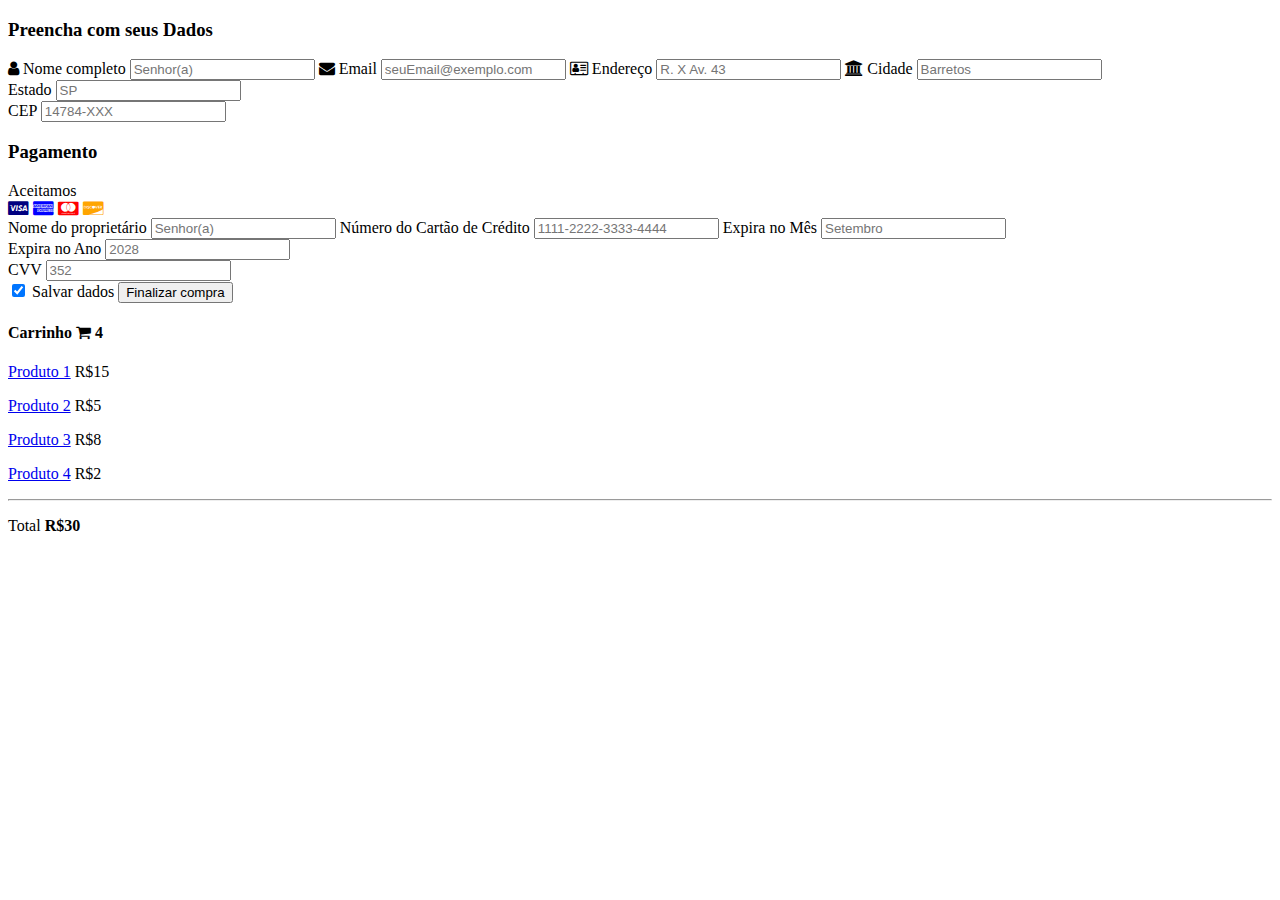
<file: pagamento.html>
<!DOCTYPE html>
<html>

<head>
  <meta name="viewport" content="width=device-width, initial-scale=1">
  <link rel="stylesheet" href="https://cdnjs.cloudflare.com/ajax/libs/font-awesome/4.7.0/css/font-awesome.min.css">
  <link rel="stylesheet" href="./css/pagamento.css">
  <meta charset="UTF-8">
  <title>Pagamento</title>
  <link rel="icon" type="image/x-icon" href="">
</head>

<!--
  ESSE AQUI NÃO TÔ USANDO AINDA - PEGUEI TEMPLATE DE UMA TELA DE CARTÃO DE CRÉDITO
-->

<body>
  <div class="row">
    <div class="col-75">
      <div class="container">
        <form action="/action_page.php">

          <div class="row">
            <div class="col-50">
              <h3>Preencha com seus Dados</h3>
              <label for="fname"><i class="fa fa-user"></i> Nome completo</label>
              <input type="text" id="fname" name="firstname" placeholder="Senhor(a)">
              <label for="email"><i class="fa fa-envelope"></i> Email</label>
              <input type="text" id="email" name="email" placeholder="seuEmail@exemplo.com">
              <label for="adr"><i class="fa fa-address-card-o"></i> Endereço</label>
              <input type="text" id="adr" name="address" placeholder="R. X Av. 43">
              <label for="city"><i class="fa fa-institution"></i> Cidade</label>
              <input type="text" id="city" name="city" placeholder="Barretos">

              <div class="row">
                <div class="col-50">
                  <label for="state">Estado</label>
                  <input type="text" id="state" name="state" placeholder="SP">
                </div>
                <div class="col-50">
                  <label for="zip">CEP</label>
                  <input type="text" id="zip" name="zip" placeholder="14784-XXX">
                </div>
              </div>
            </div>

            <div class="col-50">
              <h3>Pagamento</h3>
              <label for="fname">Aceitamos</label>
              <div class="icon-container">
                <i class="fa fa-cc-visa" style="color:navy;"></i>
                <i class="fa fa-cc-amex" style="color:blue;"></i>
                <i class="fa fa-cc-mastercard" style="color:red;"></i>
                <i class="fa fa-cc-discover" style="color:orange;"></i>
              </div>
              <label for="cname">Nome do proprietário</label>
              <input type="text" id="cname" name="cardname" placeholder="Senhor(a)">
              <label for="ccnum">Número do Cartão de Crédito</label>
              <input type="text" id="ccnum" name="cardnumber" placeholder="1111-2222-3333-4444">
              <label for="expmonth">Expira no Mês</label>
              <input type="text" id="expmonth" name="expmonth" placeholder="Setembro">
              <div class="row">
                <div class="col-50">
                  <label for="expyear">Expira no Ano</label>
                  <input type="text" id="expyear" name="expyear" placeholder="2028">
                </div>
                <div class="col-50">
                  <label for="cvv">CVV</label>
                  <input type="text" id="cvv" name="cvv" placeholder="352">
                </div>
              </div>
            </div>

          </div>
          <label>
            <input type="checkbox" checked="checked" name="sameadr"> Salvar dados
          </label>
          <input type="submit" value="Finalizar compra" class="btn">
        </form>
      </div>
    </div>
    <div class="col-25">
      <div class="container">
        <h4>Carrinho <span class="price" style="color:black"><i class="fa fa-shopping-cart"></i> <b>4</b></span></h4>
        <p><a href="#">Produto 1</a> <span class="price">R$15</span></p>
        <p><a href="#">Produto 2</a> <span class="price">R$5</span></p>
        <p><a href="#">Produto 3</a> <span class="price">R$8</span></p>
        <p><a href="#">Produto 4</a> <span class="price">R$2</span></p>
        <hr>
        <p>Total <span class="price" style="color:black"><b>R$30</b></span></p>
      </div>
    </div>
  </div>
</body>

</html>
</file>
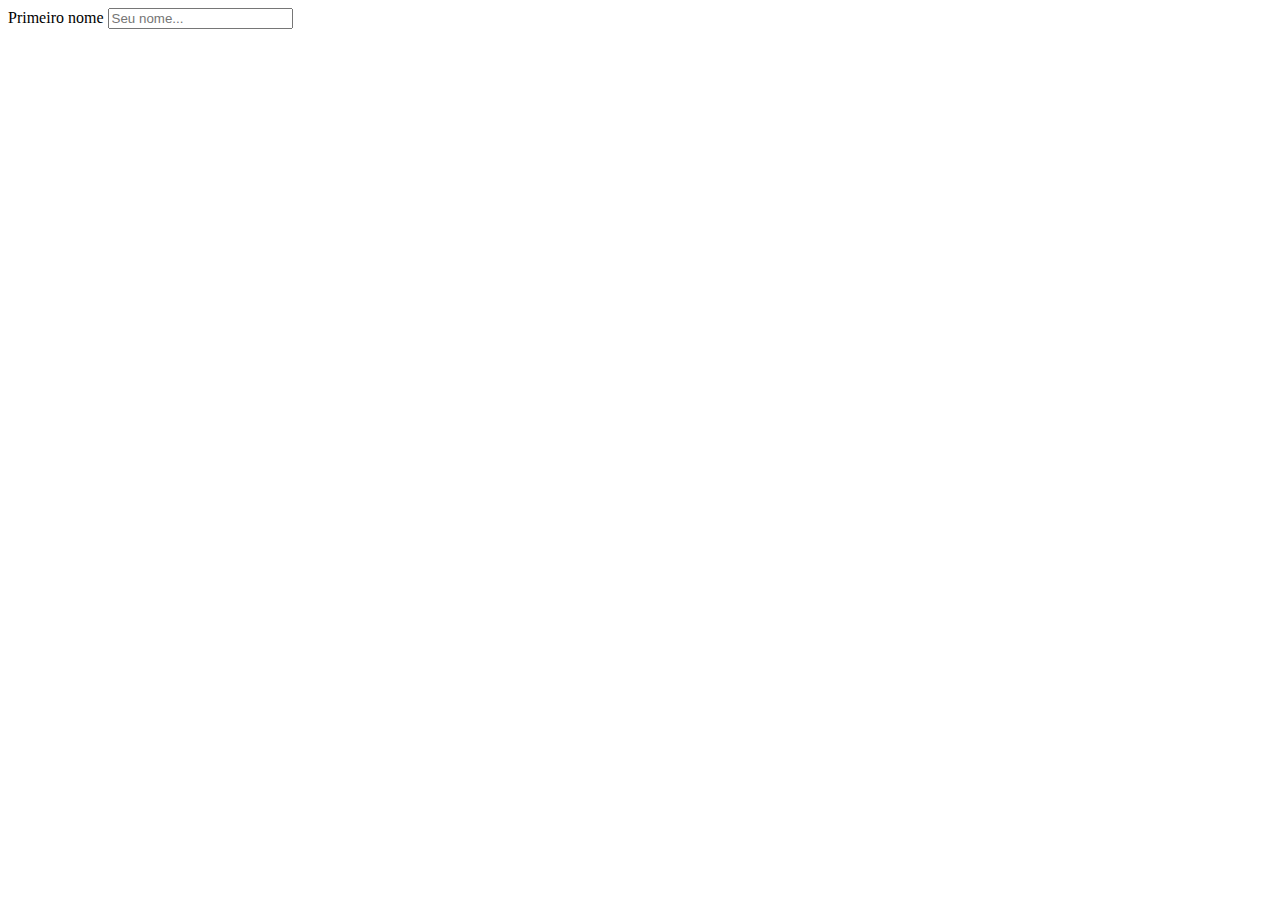
<file: suporte.html>
<!DOCTYPE html>
<html lang="pt-br">

<head>
    <meta charset="UTF-8">
    <meta http-equiv="X-UA-Compatible" content="IE=edge">
    <meta name="viewport" content="width=device-width, initial-scale=1.0">
    <link rel="stylesheet" href="./css/suporte.css">
    <link rel="stylesheet" href="https://cdnjs.cloudflare.com/ajax/libs/font-awesome/4.7.0/css/font-awesome.min.css">
    <link rel="icon" type="image/x-icon" href="">
    <title>Suporte</title>
</head>

<!--
  ESSE AQUI NÃO TÔ USANDO AINDA TBM - VAI SER A TELA DE SUPORTE
-->

<body>
    <div class="container">
        <form action="#">
            <label for="fname">Primeiro nome</label>
            <input type="text" id="fname" name="firstname" placeholder="Seu nome...">
        </form>
    </div>

</body>

</html>
</file>
<file: css/footer.css>
footer p {
    padding: 0;
    font-size: 0.8em;
    color: hsla(0, 50%, 100%, 0.35);
    margin: 1em 0;
    font-size: 1rem;
}

footer ul {
    list-style: none;
    display: flex;
    margin: 1em 0;
}

footer ul li a {
    padding: 1em;
    text-decoration: none;
    color: rgba(255, 255, 255, 0.904);
    transition: 100ms;
}

footer ul li a:hover {
    color: rgb(46, 168, 249);
    text-decoration: none;
}

footer {
    width: 100%;
    background: rgba(255, 153, 0, 0.568);
    border-top: 5px solid rgba(121, 74, 4, 0.864);
    color: #fff;
    display: grid;
    place-items: center;
    padding: 2em;
    font-size: 1.2rem;
}

/* Estilo brabo do >>Sticky Footer<< */
body {
    min-height: 100vh;
    padding-top: 80px;
}

.sticky-footer {
    position: sticky;
    top: 100%;
}




ESSA ERA O FOOTER ANTIGO, MAS DECIDI POR NÃO USAR, ACHEI QUE FICOU MUITO EXTENSO E DESNECESSÁRIO
MAS VOU REUTILIZAR A PARTE DAS LOGOS DA REDE SOCIAL COMO FACEBOOK E INSTAGRAM - ESSA PARTE EU ACHO QUE FICA TOP
DE RESTO DESCARTEI TUDO E DEIXEI MAIS SIMPLES E MINIMALISTA.
ACHO QUE FICA MAIS BONITO, ALÉM DE FICAR MENOS COMPLICADO E RESUMIDO.



@media (max-width:767px) {
    .footer-dark .item:not(.social) {
        text-align: center;
        padding-bottom: 20px;
    }
}

.footer-dark .item.text {
    margin-bottom: 15px;
}

@media (max-width:767px) {
    .footer-dark .item.text {
        margin-bottom: 0;
    }
}

.footer-dark .item.text p {
    opacity: 0.6;
    margin-bottom: 0;
}

.footer-dark .item.social {
    text-align: left;
}

@media (max-width:991px) {
    .footer-dark .item.social {
        text-align: center;
        margin-top: 20px;
    }
}

.footer-dark .item.social>a {
    font-size: 22px;
    width: 36px;
    height: 36px;
    line-height: 36px;
    display: inline-block;
    text-align: center;
    border-radius: 50%;
    box-shadow: 0 0 0 1.8px rgba(255, 255, 255, 0.555);
    margin: 0 8px;
    opacity: 0.75;
}

.footer-dark .item.social>a:hover,
.eface:hover,
.dinsta:hover {
    opacity: 0.8;
    color: black;
}

.eface {
    color: #5c8fdb;
    margin-left: -1.4px;
    line-height: 0px;
}

.dinsta {
    color: rgb(97, 5, 51);
    margin-left: 0px;
}

.footer-dark .daut {
    text-align: center;
    padding-top: 15px;
    color: gainsboro;
    font-size: 13px;
    margin-bottom: 0;
}
                <div class="col-sm-6 col-md-3 item" data-aos="fade-left" data-aos-duration="1010">
                    <h3 data-aos="fade-left" data-aos-duration="1200">Fale Conosco</h3>
                    <ul>
                        <li><a href="#">Agendamentos</a></li>
                        <li><a href="#">Telefone: (17) 00000-XXXX</a></li>
                    </ul>
                </div>
                <div class="col-md-6 item text">
                    <h3>Quem somos</h3>
                    <p>Buscando revolucionar o mercado digital, criamos então uma Startup focada em ajudar pequenas
                        empresas que desejam investir em seu comércio com uma taxa que não seja abusiva e
                        que tenha proporção futura para faturar o fator gasto de maneira totalmente líquida com
                        juros e um capital estimado de até 5x (vezes) o valor investido em lucro.</p>
                </div>
                <div class="col item social">
                    <a href="https://www.facebook.com/profile.php?id=100044224730079" target="_blank"><i
                            class="fa fa-facebook eface"></i></a>
                    <a href="https://www.instagram.com/hen_dz7/" target="_blank"><i
                            class="fa fa-instagram dinsta"></i></a>
                </div>
            </div>
        </div>
    </div>
*/
</file>
<file: css/fundo-background.css>
@import url(https://fonts.googleapis.com/css?family=Varela+Round);

* {
    margin: 0;
    padding: 0;
    box-sizing: border-box;
}

.backze {
    /*background: url(".././imagem/reserva.gif") no-repeat center;*/
    background-color: gainsboro;
    background-size: cover;
    background-attachment: fixed;
}

body {
    font-family: 'Varela Round', sans-serif;
}
</file>
<file: css/navbar.css>
.form-control {
    box-shadow: none;
    font-weight: normal;
    font-size: 13px;
}

/*NAVBAR GERAL*/
.navbar {
    background: rgba(255, 153, 0, 0.900);
    border-bottom: 5px solid rgba(121, 74, 4, 0.807);
    padding-left: 16px;
    padding-right: 16px;
    border-radius: 0;
    position: absolute;
    top: 0;
    width: 100%;
    z-index: 999;
}

.nav-link img {
    border-radius: 50%;
    width: 36px;
    height: 36px;
    margin: -8px 0;
    float: left;
    margin-right: 10px;
}

.navbar .navbar-brand {
    padding-left: 20px;
    padding-right: 20px;
}

.navbar .sign-up-btn {
    min-width: 110px;
    max-height: 36px;
}

.navbar .dropdown-menu {
    color: #999;
    font-weight: normal;
    border-radius: 5px;
    border-color: #e5e5e5;
    background-color: rgb(41, 41, 41);
    box-shadow: 0 2px 8px rgba(0, 0, 0, .05);
}

/*ITEMS DA NAVBAR - PRODUTOS ETC*/

.navhoverp {
    color: rgb(255, 255, 255);
}

.navhoverp:hover {
    color: rgb(46, 168, 249);
    opacity: 1;
}

.navbar a {
    color: rgb(255, 255, 255);
    padding: 8px 20px;
    font-size: 15px;
    background: transparent;
    line-height: normal;
}

.navbar .conc {
    text-decoration: none;
    color: rgb(0, 0, 0);
    background: #ffffff !important;
    border: #000;
    border-radius: 0px;
    z-index: 999;
}

.navbar .conc:hover {
    color: rgb(0, 0, 0);
    background: #d3d3d3 !important;
}

.navbar .btn-ttt {
    text-decoration: none;
    color: #fff;
    background: #000000 !important;
    border: #000;
    border-radius: 16px;
}

.navbar .btn-ttt:hover {
    color: rgb(0, 0, 0);
    background: #d3d3d3 !important;
}

.navbar .btn-entrar {
    text-decoration: none;
    color: #fff;
    background: #125f6d !important;
    margin-right: 1rem;
    margin-top: 0rem;
    border: #000;
    border-radius: 16px;
    padding: 0.5rem 1rem;
}

.navbar .btn-entrar:hover {
    color: rgb(0, 0, 0);
    background: #d3d3d3 !important;
}

.navbar .btn-primary,
.navbar .btn-primary:active {
    color: #fff;
    background: #000000 !important;
    border: none;
}

.navbar .btn-primary:hover,
.navbar .btn-primary:focus {
    color: #fff;
    background: #31bfb186 !important;
}

.navbar .social-btn .btn,
.navbar .social-btn .btn:hover {
    color: #fff;
    margin: 0;
    padding: 0 !important;
    font-size: 13px;
    border: none;
    transition: all 0.4s;
    text-align: center;
    line-height: 34px;
    width: 47%;
    text-decoration: none;
}

.navbar .social-btn .facebook-btn {
    background: #507cc0;
}

.navbar .social-btn .facebook-btn:hover {
    background: #5893ed;
}

.navbar .social-btn .btn i {
    margin-right: 5px;
    font-size: 16px;
    position: relative;
    top: 2px;
}

.or-seperator {
    margin-top: 32px;
    text-align: center;
    border-top: 1px solid rgb(172, 172, 172);
}

.or-seperator b {
    color: rgb(255, 255, 255);
    padding: 0px;
    width: 30px;
    height: 30px;
    line-height: 26px;
    background: rgb(90, 90, 90);
    border: 1px solid #ffffff;
    border-radius: 50%;
    display: inline-block;
    position: relative;
    top: -15px;
    z-index: 1;
    font-size: 15px;
    text-align: center;
}

.te {
    color: rgb(128, 128, 128);
    padding: 0px;
    font-size: 6px;
    text-align: center;
}

.cadela {
    color: #6c757d;
    border-color: #6c757d;
}

.cadela:hover {
    color: #fff;
    background-color: #6c757d;
    border-color: #6c757d;
}

.formante {
    margin-bottom: 1rem;
    margin-top: -0.3rem;
}

.formante-e {
    margin-bottom: -0.4rem;
    margin-top: 0.5rem;
}

.navbar .action-buttons .dropdown-toggle::after {
    display: none;
}

.navbar .navbar-form {
    border: none;
}

.navbar .action-form {
    width: 280px;
    padding: 20px;
    left: auto;
    right: 0;
    font-size: 14px;
}

.navbar .action-form a {
    color: #33cabb;
    padding: 0 !important;
    font-size: 14px;
}

.navbar .action-form .desc {
    text-align: center;
    margin-bottom: 10px;
    margin-top: -5px;
    font-size: 13px;
    color: gainsboro;
}

.navbar .action-form .ajuda {
    text-align: left;
    margin-top: -8px;
    margin-bottom: -5px;
    font-size: 15px;
    color: gainsboro;
}

.navbar .action-form .termos {
    text-align: left;
    margin-top: 10px;
    margin-bottom: 0px;
    font-size: 13.9px;
    color: gainsboro;
}

.navbar .form-inline {
    display: inline-block;
}

@media (max-width: 768px) {
    .navbar .dropdown-menu.action-form {
        width: 100%;
        padding: 10px 15px;
        background: transparent;
        border: none;
    }
}

.form-check-label input {
    position: relative;
    top: 1px;
}

.navbar .form-inline {
    display: block;
}
</file>
<file: css/busca.css>
.bttn {
    display: inline-block;
    font-weight: 400;
    color: #212529;
    text-align: center;
    vertical-align: middle;
    -webkit-user-select: none;
    -moz-user-select: none;
    -ms-user-select: none;
    user-select: none;
    background-color: transparent;
    border: 1px solid transparent;
    padding: .250rem .5rem;
    font-size: 1rem;
    line-height: 1.5;
    border-radius: .25rem;
    transition: color .15s ease-in-out, background-color .15s ease-in-out, border-color .15s ease-in-out, box-shadow .15s ease-in-out
}

.sucesso {
    color: #000000;
    border-radius: 50%;
    border: 2px solid #000000
}

.sucesso:hover {
    color: #fff;
    background-color: #000000;
    border-color: #000000
}

.sucesso.focus,
.sucesso:focus {
    box-shadow: 0 0 0 .2rem rgba(121, 121, 121, 0.5)
}

.sucesso.disabled,
.sucesso:disabled {
    color: #858585;
    background-color: transparent
}

.sucesso:not(:disabled):not(.disabled).active,
.sucesso:not(:disabled):not(.disabled):active,
.show>.sucesso.dropdown-toggle {
    color: rgb(117, 117, 117);
    background-color: #000000;
    border-color: #000000
}

.sucesso:not(:disabled):not(.disabled).active:focus,
.sucesso:not(:disabled):not(.disabled):active:focus,
.show>.sucesso.dropdown-toggle:focus {
    box-shadow: 0 0 0 .2rem rgba(255, 255, 255, 0.589)
}
</file>
<file: css/slide.css>
.margemslide {
    margin-top: 0.4rem;
}
</file>
<file: css/produtos.css>
a,
a:hover {
    text-decoration: none;
    color: inherit;
}

.section-products {
    padding: 10px 0 10px;
}

.section-products .header {
    margin-bottom: 50px;
}

.section-products .header h3 {
    font-size: 1rem;
    color: #fe302f;
    font-weight: 500;
}

.section-products .header h2 {
    font-size: 2.2rem;
    font-weight: 400;
    color: #ff0000; 
}

.section-products .single-product {
    margin-bottom: 26px;
}

.section-products .single-product .part-1 {
    position: relative;
    height: 290px;
    max-height: 290px;
    margin-bottom: 20px;
    overflow: hidden;
}

.section-products .single-product .part-1::before {
		position: absolute;
		content: "";
		top: 0;
		left: 0;
		width: 100%;
		height: 100%;
		z-index: -1;
		transition: all 0.3s;
}

.section-products .single-product:hover .part-1::before {
		transform: scale(1.2,1.2) rotate(5deg);
}

.section-products #product-1 .part-1::before {
    background: url("https://lojasdufins.com.br/cdn/shop/products/teniscampanha_400x.png?v=1692705363") no-repeat center;
    background-size: cover;
	transition: all 0.3s;
}

.section-products #product-2 .part-1::before {
    background: url("https://primmor.com/cdn/shop/files/tenis-masculino-titanium-respiravel-preto-e-verde-38-894-689_400x.jpg?v=1716910444") no-repeat center;
    background-size: cover;
}

.section-products #product-3 .part-1::before {
    background: url("https://primmor.com/cdn/shop/files/tenis-masculino-titanium-respiravel-nude-38-894-218_400x.jpg?v=1716910444") no-repeat center;
    background-size: cover;
}

.section-products #product-4 .part-1::before {
    background: url("https://lojaentregarapida.com.br/cdn/shop/files/AnyConv.com__8_61470e87-2cc7-4c08-a7ba-bf758b68c56e_400x.webp?v=1715312349") no-repeat center;
    background-size: cover;
}

.section-products #product-5 .part-1::before {
    background: url("https://lojaentregarapida.com.br/cdn/shop/files/AnyConv.com__4_7b838b31-ca3b-4938-9367-df7fbac64b49_400x.webp?v=1715312349") no-repeat center;
    background-size: cover;
    position:absolute
}

.section-products #product-6 .part-1::before {
    background: url("https://lh3.googleusercontent.com/[base64]w367-h815-no?authuser=1") no-repeat center;
    background-size: cover;
}

.section-products #product-7 .part-1::before {
    background: url("https://lh3.googleusercontent.com/[base64]w367-h815-no?authuser=1") no-repeat center;
    background-size: cover;
    position:absolute
}
S
.section-products #product-8 .part-1::before {
    background: url("https://lh3.googleusercontent.com/[base64]w360-h798-no?authuser=1") no-repeat center;
    background-size: cover;
}

.section-products #product-9 .part-1::before {
    background: url("https://lh3.googleusercontent.com/[base64]w360-h798-no?authuser=1") no-repeat center;
    background-size: cover;
}

.section-products #product-10 .part-1::before {
    background: url("https://lh3.googleusercontent.com/[base64]w360-h798-no?authuser=1") no-repeat center;
    background-size: cover;
}

.section-products #product-11 .part-1::before {
    background: url("https://lh3.googleusercontent.com/[base64]w360-h798-no?authuser=1") no-repeat center;
    background-size: cover;
}

.section-products #product-12 .part-1::before {
    background: url("https://lh3.googleusercontent.com/[base64]w360-h798-no?authuser=1") no-repeat center;
    background-size: cover;
}

.section-products #product-13 .part-1::before {
    background: url("https://lh3.googleusercontent.com/[base64]w437-h571-no?authuser=1") no-repeat center;
    background-size: cover;
}

.section-products #product-14 .part-1::before {
    background: url("https://lh3.googleusercontent.com/[base64]w462-h540-no?authuser=1") no-repeat center;
    background-size: cover;
}

.section-products #product-15 .part-1::before {
    background: url("https://lh3.googleusercontent.com/[base64]w423-h590-no?authuser=1") no-repeat center;
    background-size: cover;
}

.section-products #product-16 .part-1::before {
    background: url("https://lh3.googleusercontent.com/[base64]w451-h553-no?authuser=1") no-repeat center;
    background-size: cover;
}

.section-products #product-17 .part-1::before {
    background: url("https://lh3.googleusercontent.com/[base64]w451-h553-no?authuser=1") no-repeat center;
    background-size: cover;
}

.section-products .single-product .part-1 .discount,
.section-products .single-product .part-1 .new {
    position: absolute;
    top: 15px;
    left: 20px;
    color: #ffffff;
    background-color: #fe302f;
    padding: 2px 8px;
    text-transform: uppercase;
    font-size: 0.85rem;
}

.section-products .single-product .part-1 .new {
    left: 0;
    background-color: #444444;
}

.section-products .single-product .part-1 ul {
    position: absolute;
    bottom: -41px;
    left: 20px;
    margin: 0;
    padding: 0;
    list-style: none;
    opacity: 0;
    transition: bottom 0.5s, opacity 0.5s;
}

.section-products .single-product:hover .part-1 ul {
    bottom: 30px;
    opacity: 1;
}

.section-products .single-product .part-1 ul li {
    display: inline-block;
    margin-right: 4px;
}

.section-products .single-product .part-1 ul li a {
    display: inline-block;
    width: 40px;
    height: 40px;
    line-height: 40px;
    background-color: #ffffff;
    color: #444444;
    text-align: center;
    box-shadow: 0 2px 20px rgb(50 50 50 / 10%);
    transition: color 0.2s;
}

.section-products .single-product .part-1 ul li a:hover {
    color: #fe302f;
}

.section-products .single-product .part-2 .product-title {
    font-size: 1rem;
}

.section-products .single-product .part-2 h4 {
    display: inline-block;
    font-size: 1rem;
}

.section-products .single-product .part-2 .product-old-price {
    position: relative;
    padding: 0 7px;
    margin-right: 2px;
    opacity: 0.6;
}

.section-products .single-product .part-2 .product-old-price::after {
    position: absolute;
    content: "";
    top: 50%;
    left: 0;
    width: 100%;
    height: 1px;
    background-color: #696767;
    transform: translateY(-50%);
}

.section-products h3 {
    color: rgb(0, 0, 0);
    opacity: 0.4;
}

.section-products h4 {
    color: rgb(82, 255, 91);
    opacity: 0.7;
}
</file>
<file: css/main.css>
main {
    width: 95%;
    margin: 1em auto;
}
</file>
<file: css/pagamento.css>
/**/
</file>
<file: css/produtos2.css>
a,
a:hover {
    text-decoration: none;
    color: inherit;
}

.section-products {
    padding: 10px 0 10px;
}

.section-products .header {
    margin-bottom: 50px;
}

.section-products .header h3 {
    font-size: 1rem;
    color: #fe302f;
    font-weight: 500;
}

.section-products .header h2 {
    font-size: 2.2rem;
    font-weight: 400;
    color: #ff0000; 
}

.section-products .single-product {
    margin-bottom: 26px;
}

.section-products .single-product .part-1 {
    position: relative;
    height: 290px;
    max-height: 290px;
    margin-bottom: 20px;
    overflow: hidden;
}

.section-products .single-product .part-1::before {
		position: absolute;
		content: "";
		top: 0;
		left: 0;
		width: 100%;
		height: 100%;
		z-index: -1;
		transition: all 0.3s;
}

.section-products .single-product:hover .part-1::before {
		transform: scale(1.2,1.2) rotate(5deg);
}

.section-products #product-1 .part-1::before {
    background: url("https://img.olx.com.br/images/81/818285182257107.jpg") no-repeat center;
    background-size: cover;
	transition: all 0.3s;
}

.section-products #product-2 .part-1::before {
    background: url("https://img.olx.com.br/images/81/818224308084022.jpg") no-repeat center;
    background-size: cover;
}

.section-products #product-3 .part-1::before {
    background: url("https://img.olx.com.br/images/81/813218423518696.jpg") no-repeat center;
    background-size: cover;
}

.section-products #product-4 .part-1::before {
    background: url("https://img.olx.com.br/images/81/814266781353218.jpg") no-repeat center;
    background-size: cover;
}

.section-products .single-product .part-1 .discount,
.section-products .single-product .part-1 .new {
    position: absolute;
    top: 15px;
    left: 20px;
    color: #ffffff;
    background-color: #fe302f;
    padding: 2px 8px;
    text-transform: uppercase;
    font-size: 0.85rem;
}

.section-products .single-product .part-1 .new {
    left: 0;
    background-color: #444444;
}

.section-products .single-product .part-1 ul {
    position: absolute;
    bottom: -41px;
    left: 20px;
    margin: 0;
    padding: 0;
    list-style: none;
    opacity: 0;
    transition: bottom 0.5s, opacity 0.5s;
}

.section-products .single-product:hover .part-1 ul {
    bottom: 30px;
    opacity: 1;
}

.section-products .single-product .part-1 ul li {
    display: inline-block;
    margin-right: 4px;
}

.section-products .single-product .part-1 ul li a {
    display: inline-block;
    width: 40px;
    height: 40px;
    line-height: 40px;
    background-color: #ffffff;
    color: #444444;
    text-align: center;
    box-shadow: 0 2px 20px rgb(50 50 50 / 10%);
    transition: color 0.2s;
}

.section-products .single-product .part-1 ul li a:hover {
    color: #fe302f;
}

.section-products .single-product .part-2 .product-title {
    font-size: 1rem;
}

.section-products .single-product .part-2 h4 {
    display: inline-block;
    font-size: 1rem;
}

.section-products .single-product .part-2 .product-old-price {
    position: relative;
    padding: 0 7px;
    margin-right: 2px;
    opacity: 0.6;
}

.section-products .single-product .part-2 .product-old-price::after {
    position: absolute;
    content: "";
    top: 50%;
    left: 0;
    width: 100%;
    height: 1px;
    background-color: #444444;
    transform: translateY(-50%);
}

.section-products h3 {
    color: rgb(0, 0, 0);
    opacity: 0.4;
}

.section-products h4 {
    color: rgb(51, 255, 0);
    opacity: 0.7;
}
</file>
<file: css/suporte.css>
/**/
</file>
